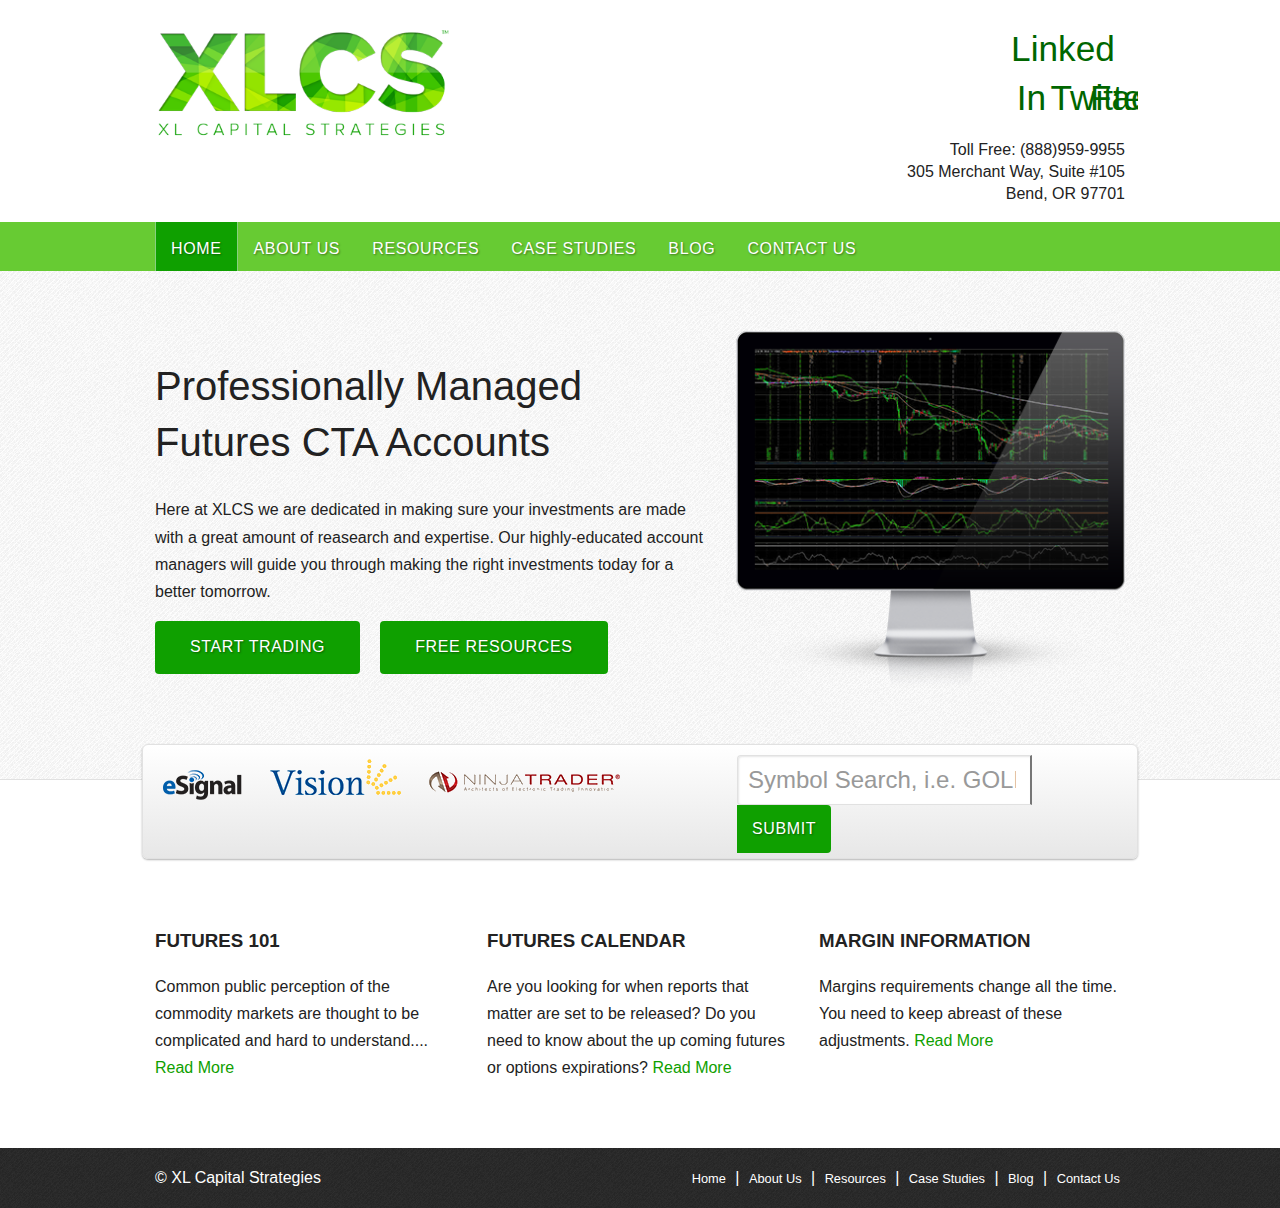
<file: index.html>
<!DOCTYPE hmtl>
<html lang="en">
	<head>
		<meta charset="utf-8" />
		<meta http-equiv="X-UA-Compatible" content="IE=edge,chrome=1"> 
		<meta name="viewport" content="width=device-width, initial-scale=1.0"> 
		
		<title>XL Capital Strategies Framework</title>
		
		<!-- jQuery -->
		<script src="http://ajax.googleapis.com/ajax/libs/jquery/1.10.2/jquery.min.js"></script>
		
		<!-- Standard CSS -->
		<link rel="stylesheet" type="text/css" href="css/style.css">
		<link rel="stylesheet" type="text/css" href="css/normalize.css">
		
		<!-- Grid CSS -->
		<link rel="stylesheet" type="text/css" href="css/996-Grid/base.css">
		<link rel="stylesheet" type="text/css" href="css/996-Grid/grid.css">
		<link rel="stylesheet" type="text/css" href="css/996-Grid/style.css">
				
		<!-- Responsive Menu -->
		<link rel="stylesheet" type="text/css" href="js/SlidePushMenus/css/component.css">

	</head>
	
	<body class="home cbp-spmenu-push">	
			<header>
						
			<div class="clear"></div>
			
			<div class="container">
					<div class="grid_8">
						<div class="logo"><a href="index.html"><img src="images/logo400_web.png" alt="XL Capital Strategies"></a></div>
					</div>
					<div class="grid_4">
						<div class="contact_header">
							<ul class="social_buttons">
								<li><a title="XL Capital Strategies Linked In" href="#">Linked In</a></li>
								<li><a title="XL Capital Strategies Twitter" href="#">Twitter</a></li>
								<li><a title="XL Capital Strategies Facebook" href="#">Facebook</a></li>
							</ul>
							<ul>
								<li>Toll Free: (888)959-9955</li>
								<li>305 Merchant Way, Suite #105<br>Bend, OR 97701</li>
							</ul>
						</div>
					</div>
			</div>
			<nav id="main_nav">
				<div class="container">
					<div class="grid_12">
						<ul>
							<li class="current"><a href="index.html">Home</a></li>
							<li><a href="about-us.html">About Us</a></li>
							<li><a href="resources.html">Resources</a></li>
							<li><a href="case-studies.html">Case Studies</a></li>
							<li><a href="blog.html">Blog</a></li>
							<li><a href="contact-us.html">Contact Us</a></li>
						</ul>
						
						<!-- Responsive Menu -->
						<div class="responsive_menu">
							<span class="menu_label">Menu</span> <button id="showRightPush">Open</button>
						</div>
						
						<nav class="cbp-spmenu cbp-spmenu-vertical cbp-spmenu-right" id="cbp-spmenu-s2">
							<h3>Menu</h3>
							<a class="selected" href="index.html">Home</a>
							<a href="about-us.html">About Us</a>
							<a href="resources.html">Resources</a>
							<a href="case-studies.html">Case Studies</a>
							<a href="blog.html">Blog</a>
							<a href="contact-us.html">Contact Us</a>
						</nav>
						
					</div>
				</div>
			</nav>
			
			<div id="ticker"></div>
			
			</header>
			
			<div class="clear"></div>

			<section id="intro">
				<div class="container">
						<div class="grid_7">
							<h1 class="thin">Professionally Managed Futures CTA Accounts</h1>
							<p>Here at XLCS we are dedicated in making sure your investments are made with a great amount of reasearch and expertise. Our highly-educated account managers will guide you through making the right investments today for a better tomorrow.</p>
							<div class="button_group">
								<a class="button mid_green" href="contact-us.html">Start Trading</a>
								<a class="button mid_green" href="resources.html">Free Resources</a>
							</div>
						</div>
						<div class="grid_5">
							<img src="images/screen.png" alt="Commodity Trading Graph" >
						</div>
				</div>
			</section>
			
			
			<div class="clear"></div>
			
			<div id="symbol_search">
				<div class="container">
					<div class="grid_7">
						<ul class="platforms">
							<li><div class="esignal"></div></li>
							<li><div class="vision"></div></li>
							<li><div class="ninja"></div></li>
						</ul>
					</div>
					<div class="grid_5">
						<form>
							<input type="search" id="symbol_search_field" name="symbol" value="Symbol Search, i.e. GOLD" onblur="if (this.value == '') {this.value = 'Symbol Search, i.e. GOLD';}" onfocus="if (this.value == 'Symbol Search, i.e. GOLD') {this.value = '';}" />
 
							<input type="submit" class="button search_btn mid_green"
						</form>
					</div>
				</div>
			</div>
			
			<div class="clear"></div>
			
			<section id="tagline">
				<div class="container">
						<div class="grid_4">
							<h3>Futures 101</h3>
							<p>Common public perception of the commodity markets are thought to be complicated and hard to understand.... <a href="#">Read More</a></p>
						</div>
						
						<div class="grid_4">
							<h3>Futures Calendar</h3>
							<p>Are you looking for when reports that matter are set to be released? Do you need to know about the up coming futures or options
expirations? <a href="#">Read More</a></p>
						</div>
						
						<div class="grid_4">
							<h3>Margin Information</h3>
							<p>Margins requirements change all the time. You need to keep abreast of these adjustments. <a href="#">Read More</a></p>
						</div>
				</div>
			</section>			

			<div class="clear"></div>
					
		<footer>
			<div class="container">
				<div class="grid_6">
					<p>&copy; XL Capital Strategies</p>
				</div>
				<div class="grid_6">
					<nav id="footer_nav">
						<p><a href="index.html">Home</a> | <a href="about-us.html">About Us</a> | <a href="resources.html">Resources</a> | <a href="case-studies.html">Case Studies</a> | <a href="blog.html">Blog</a> | <a href="contact-us.html">Contact Us</a></p>
					</nav>
				</div>
			</div>
		</footer>
		
	</body>
	
	<script src="js/SlidePushMenus/js/classie.js" type="text/javascript"></script>
	
	<script>
		(function($){
		$(document).ready(function() {
		$('#c_ticker').newsticker();
		});
		})(jQuery);
		
		var showRightPush = document.getElementById( 'showRightPush' ),
			menuRight = document.getElementById( 'cbp-spmenu-s2' ),
			body = document.body;
				
			showRightPush.onclick = function() {
				classie.toggle( this, 'active' );
				classie.toggle( body, 'cbp-spmenu-push-toleft' );
				classie.toggle( menuRight, 'cbp-spmenu-open' );
				disableOther( 'showRightPush' );
			};

			function disableOther( button ) {
				if( button !== 'showRightPush' ) {
					classie.toggle( showRightPush, 'disabled' );
				}
			}

	</script>
	
</html>
</file>
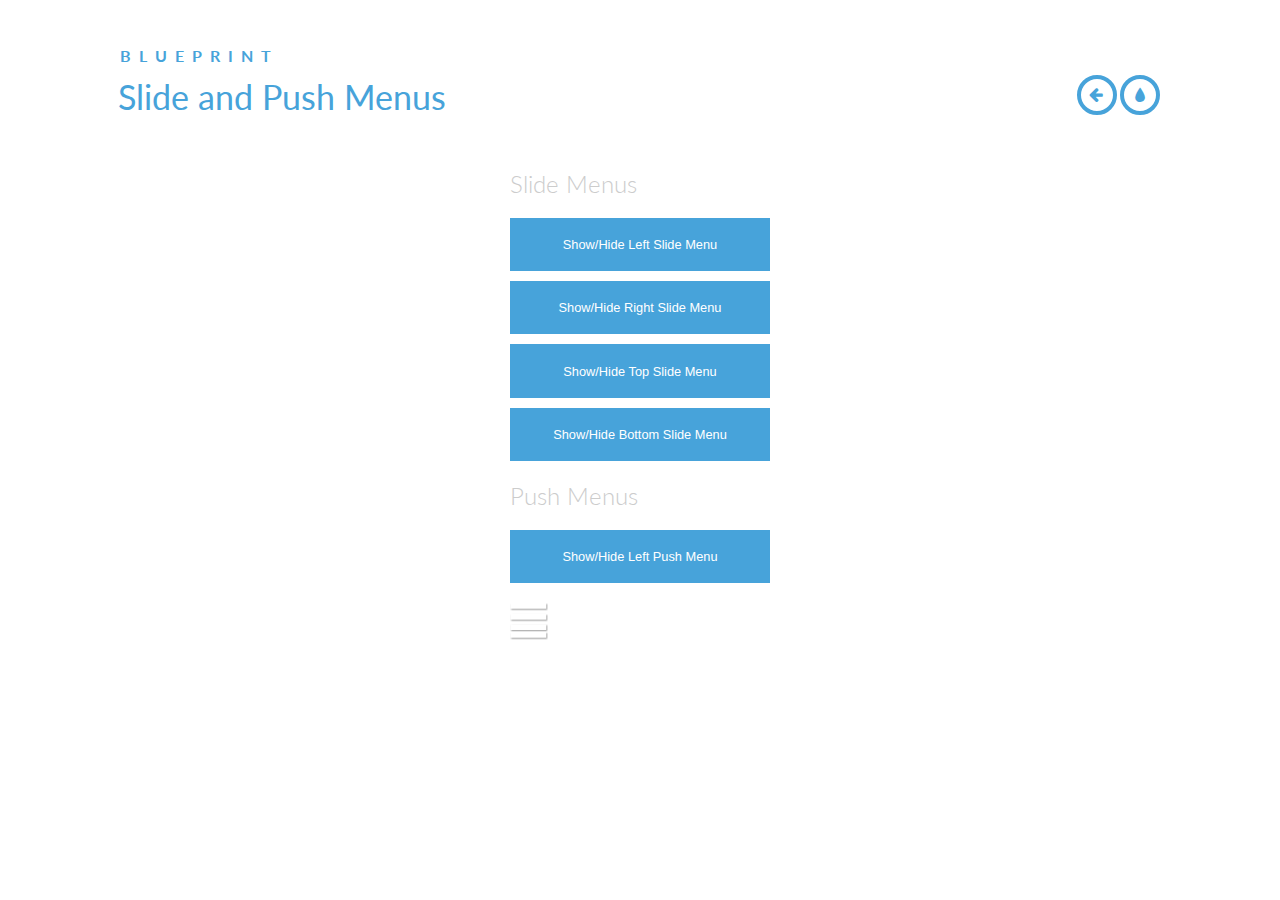
<file: js/SlidePushMenus/index.html>
<!DOCTYPE html>
<html lang="en" class="no-js">
	<head>
		<meta charset="UTF-8" />
		<meta http-equiv="X-UA-Compatible" content="IE=edge,chrome=1"> 
		<meta name="viewport" content="width=device-width, initial-scale=1.0"> 
		<title>Blueprint: Slide and Push Menus</title>
		<meta name="description" content="Blueprint: Slide and Push Menus" />
		<meta name="keywords" content="sliding menu, pushing menu, navigation, responsive, menu, css, jquery" />
		<meta name="author" content="Codrops" />
		<link rel="shortcut icon" href="../favicon.ico">
		<link rel="stylesheet" type="text/css" href="css/default.css" />
		<link rel="stylesheet" type="text/css" href="css/component.css" />
		
	</head>
	<body class="cbp-spmenu-push">
		<nav class="cbp-spmenu cbp-spmenu-vertical cbp-spmenu-left" id="cbp-spmenu-s1">
			<h3>Menu</h3>
			<a href="#">Celery seakale</a>
			<a href="#">Dulse daikon</a>
			<a href="#">Zucchini garlic</a>
			<a href="#">Catsear azuki bean</a>
			<a href="#">Dandelion bunya</a>
			<a href="#">Rutabaga</a>
		</nav>
		<nav class="cbp-spmenu cbp-spmenu-vertical cbp-spmenu-right" id="cbp-spmenu-s2">
			<h3>Menu</h3>
			<a href="#">Celery seakale</a>
			<a href="#">Dulse daikon</a>
			<a href="#">Zucchini garlic</a>
			<a href="#">Catsear azuki bean</a>
			<a href="#">Dandelion bunya</a>
			<a href="#">Rutabaga</a>
		</nav>
		<nav class="cbp-spmenu cbp-spmenu-horizontal cbp-spmenu-top" id="cbp-spmenu-s3">
			<h3>Menu</h3>
			<a href="#">Celery seakale</a>
			<a href="#">Dulse daikon</a>
			<a href="#">Zucchini garlic</a>
			<a href="#">Catsear azuki bean</a>
			<a href="#">Dandelion bunya</a>
			<a href="#">Rutabaga</a>
			<a href="#">Celery seakale</a>
			<a href="#">Dulse daikon</a>
			<a href="#">Zucchini garlic</a>
			<a href="#">Catsear azuki bean</a>
			<a href="#">Dandelion bunya</a>
			<a href="#">Rutabaga</a>
		</nav>
		<nav class="cbp-spmenu cbp-spmenu-horizontal cbp-spmenu-bottom" id="cbp-spmenu-s4">
			<h3>Menu</h3>
			<a href="#">Celery seakale</a>
			<a href="#">Dulse daikon</a>
			<a href="#">Zucchini garlic</a>
			<a href="#">Catsear azuki bean</a>
			<a href="#">Dandelion bunya</a>
			<a href="#">Rutabaga</a>
			<a href="#">Celery seakale</a>
			<a href="#">Dulse daikon</a>
			<a href="#">Zucchini garlic</a>
			<a href="#">Catsear azuki bean</a>
			<a href="#">Dandelion bunya</a>
			<a href="#">Rutabaga</a>
		</nav>
		<div class="container">
			<header class="clearfix">
				<span>Blueprint</span>
				<h1>Slide and Push Menus</h1>
				<nav>
					<a href="http://tympanus.net/Blueprints/QuotesRotator/" class="icon-arrow-left" data-info="previous Blueprint">Previous Blueprint</a>
					<a href="http://tympanus.net/codrops/?p=14725" class="icon-drop" data-info="back to the Codrops article">back to the Codrops article</a>
				</nav>
			</header>
			<div class="main">
				<section>
					<h2>Slide Menus</h2>
					<!-- Class "cbp-spmenu-open" gets applied to menu -->
					<button id="showLeft">Show/Hide Left Slide Menu</button>
					<button id="showRight">Show/Hide Right Slide Menu</button>
					<button id="showTop">Show/Hide Top Slide Menu</button>
					<button id="showBottom">Show/Hide Bottom Slide Menu</button>
				</section>
				<section class="buttonset">
					<h2>Push Menus</h2>
					<!-- Class "cbp-spmenu-open" gets applied to menu and "cbp-spmenu-push-toleft" or "cbp-spmenu-push-toright" to the body -->
					<button id="showLeftPush">Show/Hide Left Push Menu</button>
					<button id="showRightPush">Show/Hide Right Push Menu</button>
				</section>
			</div>
		</div>
		<!-- Classie - class helper functions by @desandro https://github.com/desandro/classie -->
		<script src="js/classie.js"></script>
		<script>
			var menuLeft = document.getElementById( 'cbp-spmenu-s1' ),
				menuRight = document.getElementById( 'cbp-spmenu-s2' ),
				menuTop = document.getElementById( 'cbp-spmenu-s3' ),
				menuBottom = document.getElementById( 'cbp-spmenu-s4' ),
				showLeft = document.getElementById( 'showLeft' ),
				showRight = document.getElementById( 'showRight' ),
				showTop = document.getElementById( 'showTop' ),
				showBottom = document.getElementById( 'showBottom' ),
				showLeftPush = document.getElementById( 'showLeftPush' ),
				showRightPush = document.getElementById( 'showRightPush' ),
				body = document.body;

			showLeft.onclick = function() {
				classie.toggle( this, 'active' );
				classie.toggle( menuLeft, 'cbp-spmenu-open' );
				disableOther( 'showLeft' );
			};
			showRight.onclick = function() {
				classie.toggle( this, 'active' );
				classie.toggle( menuRight, 'cbp-spmenu-open' );
				disableOther( 'showRight' );
			};
			showTop.onclick = function() {
				classie.toggle( this, 'active' );
				classie.toggle( menuTop, 'cbp-spmenu-open' );
				disableOther( 'showTop' );
			};
			showBottom.onclick = function() {
				classie.toggle( this, 'active' );
				classie.toggle( menuBottom, 'cbp-spmenu-open' );
				disableOther( 'showBottom' );
			};
			showLeftPush.onclick = function() {
				classie.toggle( this, 'active' );
				classie.toggle( body, 'cbp-spmenu-push-toright' );
				classie.toggle( menuLeft, 'cbp-spmenu-open' );
				disableOther( 'showLeftPush' );
			};
			showRightPush.onclick = function() {
				classie.toggle( this, 'active' );
				classie.toggle( body, 'cbp-spmenu-push-toleft' );
				classie.toggle( menuRight, 'cbp-spmenu-open' );
				disableOther( 'showRightPush' );
			};

			function disableOther( button ) {
				if( button !== 'showLeft' ) {
					classie.toggle( showLeft, 'disabled' );
				}
				if( button !== 'showRight' ) {
					classie.toggle( showRight, 'disabled' );
				}
				if( button !== 'showTop' ) {
					classie.toggle( showTop, 'disabled' );
				}
				if( button !== 'showBottom' ) {
					classie.toggle( showBottom, 'disabled' );
				}
				if( button !== 'showLeftPush' ) {
					classie.toggle( showLeftPush, 'disabled' );
				}
				if( button !== 'showRightPush' ) {
					classie.toggle( showRightPush, 'disabled' );
				}
			}
		</script>
	</body>
</html>
</file>
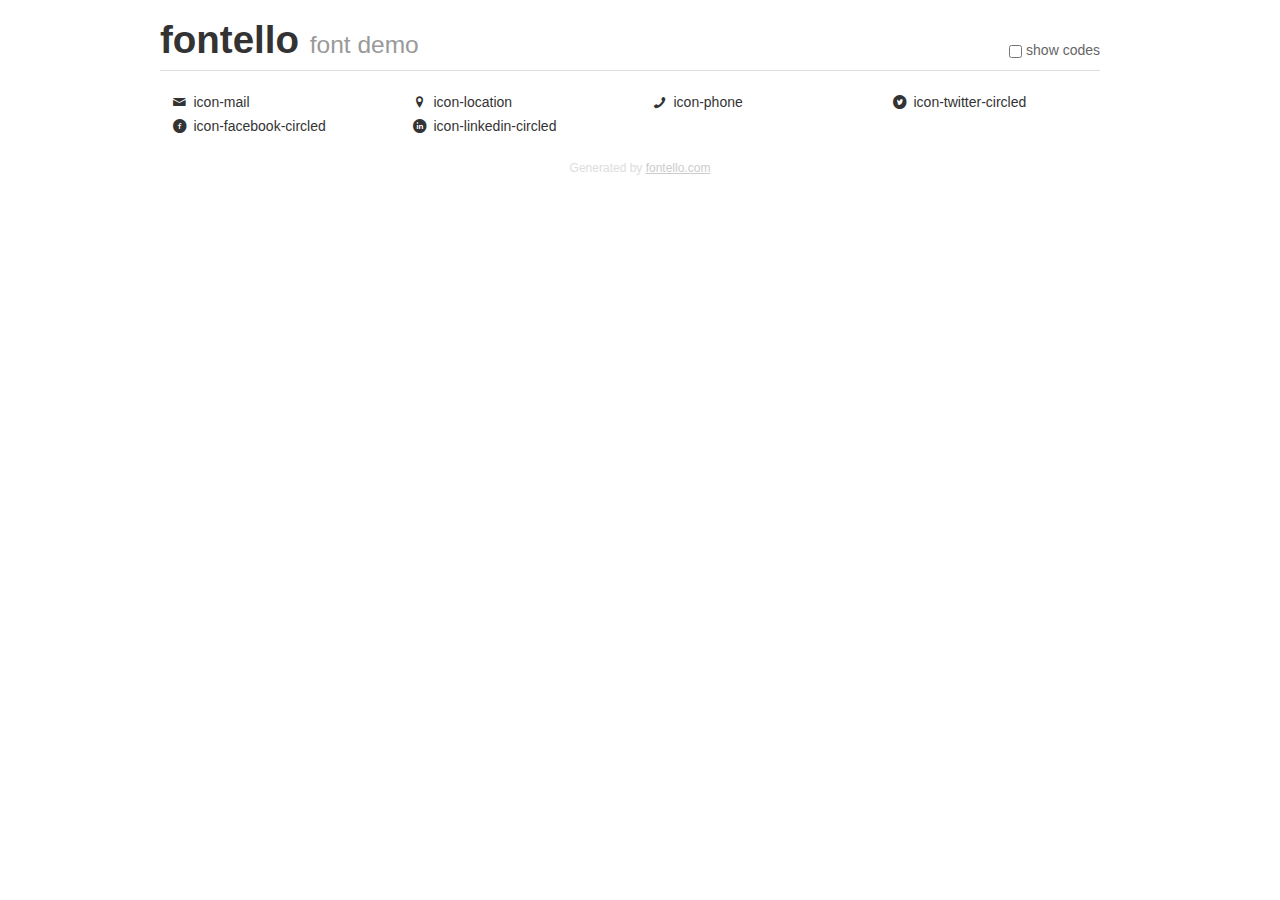
<file: fonts/fontello/demo.html>
<!DOCTYPE html>
<html>
  <head><!--[if lt IE 9]>
    <script src="http://html5shim.googlecode.com/svn/trunk/html5.js"></script><![endif]-->
    <meta charset="UTF-8"><style type="text/css">/*
 * Bootstrap v2.2.1
 *
 * Copyright 2012 Twitter, Inc
 * Licensed under the Apache License v2.0
 * http://www.apache.org/licenses/LICENSE-2.0
 *
 * Designed and built with all the love in the world @twitter by @mdo and @fat.
 */
.clearfix {
  *zoom: 1;
}
.clearfix:before,
.clearfix:after {
  display: table;
  content: "";
  line-height: 0;
}
.clearfix:after {
  clear: both;
}
html {
  font-size: 100%;
  -webkit-text-size-adjust: 100%;
  -ms-text-size-adjust: 100%;
}
a:focus {
  outline: thin dotted #333;
  outline: 5px auto -webkit-focus-ring-color;
  outline-offset: -2px;
}
a:hover,
a:active {
  outline: 0;
}
button,
input,
select,
textarea {
  margin: 0;
  font-size: 100%;
  vertical-align: middle;
}
button,
input {
  *overflow: visible;
  line-height: normal;
}
button::-moz-focus-inner,
input::-moz-focus-inner {
  padding: 0;
  border: 0;
}
body {
  margin: 0;
  font-family: "Helvetica Neue", Helvetica, Arial, sans-serif;
  font-size: 14px;
  line-height: 20px;
  color: #333;
  background-color: #fff;
}
a {
  color: #08c;
  text-decoration: none;
}
a:hover {
  color: #005580;
  text-decoration: underline;
}
.row {
  margin-left: -20px;
  *zoom: 1;
}
.row:before,
.row:after {
  display: table;
  content: "";
  line-height: 0;
}
.row:after {
  clear: both;
}
[class*="span"] {
  float: left;
  min-height: 1px;
  margin-left: 20px;
}
.container,
.navbar-static-top .container,
.navbar-fixed-top .container,
.navbar-fixed-bottom .container {
  width: 940px;
}
.span12 {
  width: 940px;
}
.span11 {
  width: 860px;
}
.span10 {
  width: 780px;
}
.span9 {
  width: 700px;
}
.span8 {
  width: 620px;
}
.span7 {
  width: 540px;
}
.span6 {
  width: 460px;
}
.span5 {
  width: 380px;
}
.span4 {
  width: 300px;
}
.span3 {
  width: 220px;
}
.span2 {
  width: 140px;
}
.span1 {
  width: 60px;
}
[class*="span"].pull-right,
.row-fluid [class*="span"].pull-right {
  float: right;
}
.container {
  margin-right: auto;
  margin-left: auto;
  *zoom: 1;
}
.container:before,
.container:after {
  display: table;
  content: "";
  line-height: 0;
}
.container:after {
  clear: both;
}
p {
  margin: 0 0 10px;
}
.lead {
  margin-bottom: 20px;
  font-size: 21px;
  font-weight: 200;
  line-height: 30px;
}
small {
  font-size: 85%;
}
h1 {
  margin: 10px 0;
  font-family: inherit;
  font-weight: bold;
  line-height: 20px;
  color: inherit;
  text-rendering: optimizelegibility;
}
h1 small {
  font-weight: normal;
  line-height: 1;
  color: #999;
}
h1 {
  line-height: 40px;
}
h1 {
  font-size: 38.5px;
}
h1 small {
  font-size: 24.5px;
}
body {
  margin-top: 90px;
}
.header {
  position: fixed;
  top: 0;
  left: 50%;
  margin-left: -480px;
  background-color: #fff;
  border-bottom: 1px solid #ddd;
  padding-top: 10px;
  z-index: 10;
}
.footer {
  color: #ddd;
  font-size: 12px;
  text-align: center;
  margin-top: 20px;
}
.footer a {
  color: #ccc;
  text-decoration: underline;
}
.the-icons {
  font-size: 14px;
  line-height: 24px;
}
.switch {
  position: absolute;
  right: 0;
  bottom: 10px;
  color: #666;
}
.switch input {
  margin-right: 0.3em;
}
.codesOn .i-name {
  display: none;
}
.codesOn .i-code {
  display: inline;
}
.i-code {
  display: none;
}
</style>
    <link rel="stylesheet" href="css/fontello.css">
    <link rel="stylesheet" href="css/animation.css"><!--[if IE 7]>
    <link rel="stylesheet" href="css/fontello-ie7.css"><![endif]-->
    <script>
      function toggleCodes(on) {
        var obj = document.getElementById('icons');
        
        if (on) {
          obj.className += ' codesOn';
        } else {
          obj.className = obj.className.replace(' codesOn', '');
        }
      }
      
    </script>
  </head>
  <body>
    <div class="container header">
      <h1>
        fontello
         <small>font demo</small>
      </h1>
      <label class="switch">
        <input type="checkbox" onclick="toggleCodes(this.checked)">show codes
      </label>
    </div>
    <div id="icons" class="container">
      <div class="row">
        <div title="Code: 0xe804" class="the-icons span3"><i class="icon-mail"></i> <span class="i-name">icon-mail</span><span class="i-code">0xe804</span></div>
        <div title="Code: 0xe803" class="the-icons span3"><i class="icon-location"></i> <span class="i-name">icon-location</span><span class="i-code">0xe803</span></div>
        <div title="Code: 0xe805" class="the-icons span3"><i class="icon-phone"></i> <span class="i-name">icon-phone</span><span class="i-code">0xe805</span></div>
        <div title="Code: 0xe801" class="the-icons span3"><i class="icon-twitter-circled"></i> <span class="i-name">icon-twitter-circled</span><span class="i-code">0xe801</span></div>
      </div>
      <div class="row">
        <div title="Code: 0xe800" class="the-icons span3"><i class="icon-facebook-circled"></i> <span class="i-name">icon-facebook-circled</span><span class="i-code">0xe800</span></div>
        <div title="Code: 0xe802" class="the-icons span3"><i class="icon-linkedin-circled"></i> <span class="i-name">icon-linkedin-circled</span><span class="i-code">0xe802</span></div>
      </div>
    </div>
    <div class="container footer">Generated by <a href="http://fontello.com">fontello.com</a></div>
  </body>
</html>
</file>
<file: css/style.css>
/* mid green: #0fa000 */
/* dark green: #006600 */
/* light green: #67cb33 */

/* General
------------------------------------------*/

* {
	-moz-box-sizing: border-box;
	-webkit-box-sizing: border-box;
	box-sizing: border-box;
}

body {
	font-family: 'proxima_nova_rg',helvetica,arial,sans-serif;
}


.container {
	overflow: hidden;
}

img {
}

.clear_50 {
	display: block;
	clear: both;
	width: 100%;
	height: 50px;
}


/* Typography
------------------------------------------*/


.thin {
	font-family: 'proxima_nova_lt',helvetica,arial,sans-serif;
	text-transform: none;
	font-weight: 300;
}

h1, h2, h3, h4, h5, h6 {
	font-family: 'proxima_nova_extrabold',helvetica,arial,sans-serif;
	text-transform: uppercase;
}

a {
	color: #0fa000;
	text-decoration: none;
	-webkit-transition: all 0.2s linear;
	-moz-transition: all 0.2s linear;
	-o-transition: all 0.2s linear;
	transition: all 0.2s linear;
}

p a:hover {
	text-decoration: underline;
}

p {
	font-size: 1em;
	line-height: 1.7em;
}

.center {
	text-align: center;
}

.headline {
	margin-bottom: 50px;
}


/* UX/UI Elements
------------------------------------------*/

.button {
	font-family: 'proxima_nova_bold',helvetica,arial,sans-serif;
	text-transform: uppercase;
	color:#fff;
	-webkit-text-shadow:1px 1px 2px rgba(0,0,0,0.4);
	-moz-text-shadow:1px 1px 2px rgba(0,0,0,0.4);
	text-shadow:1px 1px 2px rgba(0,0,0,0.4);
	text-decoration: none;
	-webkit-border-radius: 4px;
	-moz-border-radius: 4px;
	border-radius: 4px;
	padding: 15px 35px;
	font-size: 1em;
	letter-spacing: 0.04em;
	text-align: center;
	display: inline-block;
}

.button.dark_green {background:#006600;}
.button.mid_green {background:#0fa000;}
.button.light_green {background:#67cb33;}

.button.dark_green:hover {background:#006600;}
.button.mid_green:hover {background:#67cb33;}
.button.light_green:hover {background:#0fa000;}

.button_group {
	display: inline-block;
}

.button.fullwidth {
	width: 100%;
	display: block;
	padding-left: 0;
	padding-right: 0;
}


/* form elements */

input[type="submit"] {
-webkit-transition: all 0.2s linear;
	-moz-transition: all 0.2s linear;
	-o-transition: all 0.2s linear;
	transition: all 0.2s linear;
}

/* Symbol Search Bar */

.home #symbol_search {
	margin: -36px auto 50px;
}

#symbol_search {
	margin: 50px auto;
	border: 1px solid #e1e1e1;
	max-width: 996px;
	width: 100%;
	padding: 5px 0;
	border-radius: 6px;
	background: #ffffff;
	background: url([data-uri]);
	background: -moz-linear-gradient(top,  #ffffff 0%, #e7e7e7 100%);
	background: -webkit-gradient(linear, left top, left bottom, color-stop(0%,#ffffff), color-stop(100%,#e7e7e7));
	background: -webkit-linear-gradient(top,  #ffffff 0%,#e7e7e7 100%);
	background: -o-linear-gradient(top,  #ffffff 0%,#e7e7e7 100%);
	background: -ms-linear-gradient(top,  #ffffff 0%,#e7e7e7 100%);
	background: linear-gradient(to bottom,  #ffffff 0%,#e7e7e7 100%);
	filter: progid:DXImageTransform.Microsoft.gradient( startColorstr='#ffffff', endColorstr='#e7e7e7',GradientType=0 );
	box-shadow: 0px 1px 2px rgba(0,0,0,0.3);
	-moz-box-shadow: 0px 1px 2px rgba(0,0,0,0.3);
	-webkit-box-shadow: 0px 1px 2px rgba(0,0,0,0.3);
}

#symbol_search .container {
}

#symbol_search .platforms {
	padding: 0 7px;
	margin: 0;
}

#symbol_search .platforms li {
    list-style: none;
    display: inline-block;
    margin-right: 22px;
}

#symbol_search .platforms li:last-child {
	margin-right:0;
}

#symbol_search form {
	overflow: hidden;
	float: right;
	margin: 5px 0 0;
	width: 100%;
}

#symbol_search input[type="search"] {
	font-family: 'proxima_nova_lt',helvetica,arial,sans-serif;
	outline: none;
	border-top: 1px solid #e1e1e1;
	border-left: 1px solid #e1e1e1;
	border-bottom: 1px solid #e1e1e1;
	font-size: 1.5em;
	font-weight: 300;
	padding: 10px;
	color: #999;
	float: left;
	-webkit-border-radius: 4px 0 0 4px;
	-moz-border-radius: 4px 0 0 4px;
	border-radius: 4px 0 0 4px;
	width: 69.96%;
	box-shadow: 1px 1px 2px rgba(0,0,0,0.1) inset;
}

#symbol_search input[type="submit"].button {
	border: none;
	-webkit-border-radius: 0 4px 4px 0;
	-moz-border-radius: 0 4px 4px 0;
	border-radius: 0 4px 4px 0;
	float: left;
	padding:15px;
}

.esignal, .vision, .ninja {background: url("../images/platforms.png") no-repeat transparent; position: relative;}

.esignal {background-position: 0 0; width: 80px; height: 36px;}
.vision {background-position: -106px 0; width: 133px; height: 36px; top:-5px;}
.ninja {background-position: -269px 0; width: 192px; height: 50px; top:10px;}


/* Global Header
------------------------------------------*/

.color_strip {
	background: url("../images/color_strip.jpg") repeat-x center top;
	height: 5px;
	width: 100%;	
}

.logo {
	 max-width: 300px;
	 height: 115px;
	 margin-top: 24px;
}

.showRightPush {
	display: none;
}


nav#main_nav {
	width: 100%;
	background: #67cb33;
	display: inline-block;
}

nav#main_nav ul {
	padding: 0;
	margin: 0;
}

nav#main_nav ul li.current {
	background: #0fa000;
	border-right: 1px solid rgba(255,255,255,0.5);
	border-left: 1px solid rgba(255,255,255,0.5);
}

nav#main_nav ul li {
	border-right: 1px solid #67cb33;
	border-left: 1px solid #67cb33;
	display: inline-block;
	line-height: 1em;
	float: left;
}

nav#main_nav ul li a {
	font-family: 'proxima_nova_bold',helvetica,arial,sans-serif;
	-webkit-text-shadow:1px 1px 2px rgba(0,0,0,0.4);
	-moz-text-shadow:1px 1px 2px rgba(0,0,0,0.4);
	text-shadow:1px 1px 2px rgba(0,0,0,0.4);
	text-transform: uppercase;
	color:#fff;
	text-decoration: none;
	padding: 19px 15px 14px;
	display: inline-block;
	letter-spacing: 0.04em;
}

nav#main_nav ul li a:hover {
	background: #0fa000;
}

.responsive_menu {display: none;}

.responsive_menu .menu_label {
	font-family: 'proxima_nova_bold',helvetica,arial,sans-serif;
	-webkit-text-shadow:1px 1px 2px rgba(0,0,0,0.4);
	-moz-text-shadow:1px 1px 2px rgba(0,0,0,0.4);
	text-shadow:1px 1px 2px rgba(0,0,0,0.4);
	text-transform: uppercase;
	color:#fff;
	float: left;
	font-size: 1.4em;
line-height: 1.3em;
	margin-right: 15px;
}


/* right */

.contact_header {
	margin-top: 24px;
}

.contact_header ul {
	list-style: none;	
	text-align: right;
}

.social_buttons {
	margin-bottom: 0;
}

.social_buttons li {
	width: 35px;
	display: inline-block;
	list-style: none;
}

.social_buttons li a {
	font-size: 2.2em;
	text-decoration: none;
	color:#006600;
}

.social_buttons li a:hover {
	color:#0fa000;
}

/* Intro & Page Title
------------------------------------------*/

#intro {
	background: url("../images/debut_light.png") repeat center top;
	padding: 60px 0 90px;
	border-bottom: 1px solid #e1e1e1;
}

#intro .button {
	float: left;
}

#intro .button_group a:first-child {
	margin-right: 20px;
}

#intro h1 {
	font-size: 2.5em;
}

#page_title {
	background: url("../images/debut_light.png") repeat center top;
	padding: 10px 0;
	border-bottom: 1px solid #e1e1e1;
}

#cta_container {
	padding-top: 20px;
	text-align: right;
}

#cta_container h5 {
	margin: 17px 0 0 20px;
	float: left;
}

#cta_container a {
	float: right;
}



/* Page Structure
------------------------------------------*/

section {
	overflow: hidden;
}

.pagination {
	padding: 0;
}

.pagination li {
	display: inline-block;
}

#breadcrumbs ul {
	margin: 0;
	padding: 0;
}

#breadcrumbs ul li {
	display:inline-block;
	list-style: none;
}

/* About Page
------------------------------------------*/

#main {
	padding: 50px 0 0;
}

.note {
	background: url("../images/note.png") no-repeat center top transparent;
	width: 221px;
	height: 57px;
	margin-bottom: 20px;
}

.about_photo img {
	overflow: hidden;
	border: 1px solid #e1e1e1 !important;
	background: #ffffff;
	padding: 5px;
}

/* Resources Page
------------------------------------------*/

.resource {
	display: inline-block;
}

#bottom_row {
	margin-top: 50px;
}

#top_row img, #bottom_row img {
	overflow: hidden;
	float: left;
	width: 120px;
	margin: 22px 12px 10px 0;
}

#top_row h4, #bottom_row h4 {
	margin-bottom: 10px;
}

#top_row p, #bottom_row p {
	margin: 0;
}

#top_row .button, #bottom_row .button {
	margin-top: 15px;
}


#top_row {
	margin-top: 50px;
}

/* Case Study Page
------------------------------------------*/

.case_cover {
	background: url("../images/download_bg.png") no-repeat center center #000000;
	margin-bottom: 20px;
	background-position: center 24px;
}

.case_cover img{
	-webkit-transition: all 0.2s linear;
	-moz-transition: all 0.2s linear;
	-o-transition: all 0.2s linear;
	transition: all 0.2s linear;
	zoom: 1;
	filter: alpha(opacity=100);
	opacity: 1.0;
}

.case_cover img:hover {
	cursor: pointer;
	zoom: 1;
	filter: alpha(opacity=15);
	opacity: 0.15;
}

/* Blog Page
------------------------------------------*/


.blog {
	
}

.entry_title {
	
}

.entry_title a {
	color:#000;
}

.entry_title a:hover {
	color:#0fa000;
}

.blog .featured_image {
	-webkit-border-radius: 6px;
	-moz-border-radius: 6px;
	border-radius: 6px;
	overflow: hidden;
}

.blog .meta_data {
	font-style: italic;
	font-size: 0.8em;
	border-top: 1px solid #e1e1e1;
	border-bottom: 1px solid #e1e1e1;
	list-style: none;
	padding: 0;
}

.blog .meta_data li {
	display: inline-block;
	margin: 0;
	padding: 2px 10px;
}

.blog .meta_data li a:hover {
	text-decoration: underline;
}

.blog .excerpt {}

/* Sidebar
------------------------------------------*/

#sidebar {
}

.widget {margin-bottom: 50px;}

.widget_title { text-align: center; border-bottom: 1px solid #e1e1e1;line-height: 2em; margin-top: 0;}

.categories {padding: 0;}
.categories li {list-style: none; padding: 10px 0; border-bottom: 1px dashed #e1e1e1;}
.categories li a:hover {text-decoration: underline;}

.categories li .post_number {
	font-weight: bold;
	color:#fff;
	background: #0fa000;
	-webkit-border-radius: 600px;
	-moz-border-radius: 600px;
	border-radius: 600px;
	float: right;
	width: 20px;
	height:20px;
	text-align: center;
	padding-top: 4px;
	font-size: 0.6em;
}

/* Contact Form
------------------------------------------*/

#gmap iframe {
	width: 100%;
}

.form_container {
}

#contact_form {
	border: none;
	background: #ffffff;
}

#contact_form input[type="text"] {
	font-family: 'proxima_nova_lt',helvetica,arial,sans-serif;
	outline: none;
	border: 1px solid #e1e1e1;
	font-size: 1em;
	font-weight: 300;
	padding: 10px;
	color: #999;
	-webkit-border-radius: 4px;
	-moz-border-radius: 4px;
	border-radius: 4px;
	width: 100%;
	box-shadow: 1px 1px 2px rgba(0,0,0,0.1) inset;
	-webkit-transition: all 0.2s linear;
	-moz-transition: all 0.2s linear;
	-o-transition: all 0.2s linear;
	transition: all 0.2s linear;
}

#contact_form input[type="text"]:focus, #contact_form textarea:focus {
	border: 1px solid #67cb33;
}

#contact_form textarea {
	font-family: 'proxima_nova_lt',helvetica,arial,sans-serif;
	outline: none;
	border: 1px solid #e1e1e1;
	font-size: 1em;
	font-weight: 300;
	padding: 10px;
	color: #999;
	-webkit-border-radius: 4px;
	-moz-border-radius: 4px;
	border-radius: 4px;
	width: 100%;
	height: 200px;
	box-shadow: 1px 1px 2px rgba(0,0,0,0.1) inset;
	resize: none;
	-webkit-transition: all 0.2s linear;
	-moz-transition: all 0.2s linear;
	-o-transition: all 0.2s linear;
	transition: all 0.2s linear;
}

#contact_form input[type="submit"].button {
	border: none;
	outline: none;
}

.contact_info {
	padding: 0;
	text-align: left;
	list-style: none;
}

.contact_info li {
	margin-bottom: 20px;
}

.contact_info li a:hover {
	text-decoration: underline;
}

.contact_info i {
	text-align: center;
	width: 30px;
	float: left;
	height: 30px;
	-webkit-border-radius: 600px;
	-moz-border-radius: 600px;
	border-radius: 600px;
	background:#006600;
	display: inline-block;
	margin-bottom: 15px;
	color:#ffffff;;
	margin: 0 10px 10px 0;
	padding-top: 6px;
}

/* Footer
------------------------------------------*/

footer {
background:url("../images/debut_dark.png") repeat center 0 #000000;
color: #fff;
margin-top: 50px;
}

#footer_nav {text-align: right;}
#footer_nav a {color:#fff;padding: 0 5px; font-size: 0.8em;}


/* Responsive Code
------------------------------------------*/

@media only screen and (min-width: 768px) and (max-width: 995px) {

/* Home
------------------------------------------*/

	/* Above the fold */
	#intro .button_group a:first-child {margin-right: 18px;}
	
	/* Symbol Search */
	#symbol_search {border-radius: 0;}
	#symbol_search input[type="search"] {width: 61.5%;}
	#symbol_search .platforms li {margin-right: 2px;}

/* Pages
------------------------------------------*/

	/* header */
	#cta_container h5 { width: 200px; margin-top: 10px; text-align: left;}
	
	
/* Resources Pages
------------------------------------------*/
	#top_row img, #bottom_row img {
		width: 100%;
	}

}

@media only screen and (max-width: 767px) {

/* Home
------------------------------------------*/

	/* Above the fold/Intro */
	#intro .button_group a:first-child {margin-right: 0; margin-bottom: 20px}
	#intro .button_group a.button {width: 100%;}
	#intro .grid_5 {display: none;}
	
	/* Symbol Search */
	#symbol_search {border-radius: 0;}
	#symbol_search .platforms li {margin-right: 2px;}
	#symbol_search .platforms {display: none;}
	#symbol_search input[type="search"] {width:68.9%;}
	#symbol_search .grid_5 {padding: 0;}
	

/* Pages
------------------------------------------*/
	/* header */
	.responsive_menu {
		display: inline-block;
		margin: 15px 0;
		float: right;
	}
	
	.responsive_menu #showRightPush {
		float: left;
	}
	nav#main_nav ul { display: none; }
	
	#page_title h1 {text-align: center;}
	#cta_container {text-align: center;}
	#cta_container h5 {text-align: center; margin: 10px auto; float: none;}
	#cta_container a {float:none;}
	#cta_container {text-align: center; padding: 0 0 20px;}
	.logo {text-align: center; margin:24px auto 0;}
	.contact_header ul {padding: 0; text-align: center;}
	
	/* Symbol Search */
	#symbol_search input[type="search"] {width:55%;}
	
	/* footer */
	footer {text-align: center;}
	
/* Resources Pages
------------------------------------------*/
	#top_row img, #bottom_row img {
		width: 100%;
	}
	
	#top_row h4, #bottom_row h4 {
		font-size: 2em;
	}

/* Footer
------------------------------------------*/
	
#footer_nav {text-align: center;}
	
}

@media only screen and (max-width: 479px) {

.container .grid_1, .container .grid_2, .container .grid_3, .container .grid_4, .container .grid_5, .container .grid_6, .container .grid_7, .container .grid_8, .container .grid_9, .container .grid_10, .container .grid_11, .container .grid_12 {
width: 100% !important;
}

#top_row h4, #bottom_row h4 {
		font-size: 1.6em;
	}

}
</file>
<file: css/996-Grid/base.css>
/*
Responsive 996px grid system ~ Base CSS.

Uses the HTML5 Boilerplate by Paul Irish with a few tweaks
html5boilerplate.com

*/


/* ==========================================================================
   Base styles: opinionated defaults
   ========================================================================== */

html,
button,
input,
select,
textarea {
    color: #222;
}

body {
    font-size: 1em;
    line-height: 1.4;
}

/*
 * Remove text-shadow in selection highlight: h5bp.com/i
 * These selection declarations have to be separate.
 * Customize the background color to match your design.
 */

::-moz-selection {
    background: #b3d4fc;
    text-shadow: none;
}

::selection {
    background: #b3d4fc;
    text-shadow: none;
}

/*
 * A better looking default horizontal rule
 */

hr {
    display: block;
    height: 1px;
    border: 0;
    border-top: 1px solid #ccc;
    margin: 1em 0;
    padding: 0;
}

/*
 * Remove the gap between images and the bottom of their containers: h5bp.com/i/440
 */

img {
    vertical-align: middle;
}

/*
 * Remove default fieldset styles.
 */

fieldset {
    border: 0;
    margin: 0;
    padding: 0;
}

/*
 * Allow only vertical resizing of textareas.
 */

textarea {
    resize: vertical;
}

/* ==========================================================================
   Chrome Frame prompt
   ========================================================================== */

.chromeframe {
    margin: 0.2em 0;
    background: #ccc;
    color: #000;
    padding: 0.2em 0;
}

/* ==========================================================================
   Helper classes
   ========================================================================== */

/*
 * Image replacement
 */

.ir {
    background-color: transparent;
    border: 0;
    overflow: hidden;
    /* IE 6/7 fallback */
    *text-indent: -9999px;
}

.ir:before {
    content: "";
    display: block;
    width: 0;
    height: 150%;
}

/*
 * Hide from both screenreaders and browsers: h5bp.com/u
 */

.hidden {
    display: none !important;
    visibility: hidden;
}

/*
 * Hide only visually, but have it available for screenreaders: h5bp.com/v
 */

.visuallyhidden {
    border: 0;
    clip: rect(0 0 0 0);
    height: 1px;
    margin: -1px;
    overflow: hidden;
    padding: 0;
    position: absolute;
    width: 1px;
}

/*
 * Extends the .visuallyhidden class to allow the element to be focusable
 * when navigated to via the keyboard: h5bp.com/p
 */

.visuallyhidden.focusable:active,
.visuallyhidden.focusable:focus {
    clip: auto;
    height: auto;
    margin: 0;
    overflow: visible;
    position: static;
    width: auto;
}

/*
 * Hide visually and from screenreaders, but maintain layout
 */

.invisible {
    visibility: hidden;
}

/*
 * Clearfix: contain floats
 *
 * For modern browsers
 * 1. The space content is one way to avoid an Opera bug when the
 *    `contenteditable` attribute is included anywhere else in the document.
 *    Otherwise it causes space to appear at the top and bottom of elements
 *    that receive the `clearfix` class.
 * 2. The use of `table` rather than `block` is only necessary if using
 *    `:before` to contain the top-margins of child elements.
 */

.clearfix:before,
.clearfix:after {
    content: " "; /* 1 */
    display: table; /* 2 */
}

.clearfix:after {
    clear: both;
}

/*
 * For IE 6/7 only
 * Include this rule to trigger hasLayout and contain floats.
 */

.clearfix {
    *zoom: 1;
}


/*
 * Clear after each row
 */

.clear {
	clear: both;
	display: block;
	overflow: hidden;
	visibility: hidden;
	width: 0;
	height: 0;
}

/* ==========================================================================
   EXAMPLE Media Queries for Responsive Design.
   Theses examples override the primary ('mobile first') styles.
   Modify as content requires.
   ========================================================================== */

@media only screen and (min-width: 35em) {
    /* Style adjustments for viewports that meet the condition */
}

@media print,
       (-o-min-device-pixel-ratio: 5/4),
       (-webkit-min-device-pixel-ratio: 1.25),
       (min-resolution: 120dpi) {
    /* Style adjustments for high resolution devices */
}

/* ==========================================================================
   Print styles.
   Inlined to avoid required HTTP connection: h5bp.com/r
   ========================================================================== */

@media print {
    * {
        background: transparent !important;
        color: #000 !important; /* Black prints faster: h5bp.com/s */
        box-shadow: none !important;
        text-shadow: none !important;
    }

    a,
    a:visited {
        text-decoration: underline;
    }

    a[href]:after {
        content: " (" attr(href) ")";
    }

    abbr[title]:after {
        content: " (" attr(title) ")";
    }

    /*
     * Don't show links for images, or javascript/internal links
     */

    .ir a:after,
    a[href^="javascript:"]:after,
    a[href^="#"]:after {
        content: "";
    }

    pre,
    blockquote {
        border: 1px solid #999;
        page-break-inside: avoid;
    }

    thead {
        display: table-header-group; /* h5bp.com/t */
    }

    tr,
    img {
        page-break-inside: avoid;
    }

    img {
        max-width: 100% !important;
    }

    @page {
        margin: 0.5cm;
    }

    p,
    h2,
    h3 {
        orphans: 3;
        widows: 3;
    }

    h2,
    h3 {
        page-break-after: avoid;
    }
}
</file>
<file: css/996-Grid/grid.css>
/*
Responsive 996px grid system ~ Grid CSS.
Copyright 2013, Josh Cope

12 Columns ~ Margin left: 13px ~ Margin right: 13px

Based on the 960.gs grid system - http://960.gs/
by Nathan Smith

Licensed under GPL and MIT
*/

/* =============================================================================
   Base 966px Grid
   ========================================================================== */
   
	body {min-width: 996px;}

	/* Container */
	.container {
		margin-left: auto;
		margin-right: auto;
		width: 996px;
	}

	/* Global */
	.grid_1,
	.grid_2,
	.grid_3,
	.grid_4,
	.grid_5,
	.grid_6,
	.grid_7,
	.grid_8,
	.grid_9,
	.grid_10,
	.grid_11,
	.grid_12 {
		display: inline;
		float: left;
		margin-left: 13px;
		margin-right: 13px;
	}

	.push_1, .pull_1,
	.push_2, .pull_2,
	.push_3, .pull_3,
	.push_4, .pull_4,
	.push_5, .pull_5,
	.push_6, .pull_6,
	.push_7, .pull_7,
	.push_8, .pull_8,
	.push_9, .pull_9,
	.push_10, .pull_10,
	.push_11, .pull_11 {
		position: relative;
	}

	/* Children (Alpha ~ First, Omega ~ Last) */
	.alpha {margin-left: 0;}
	.omega {margin-right: 0;}

	/* Base Grid */
	.container .grid_1 {width: 57px;}
	.container .grid_2 {width: 140px;}
	.container .grid_3 {width: 223px;}
	.container .grid_4 {width: 306px;}
	.container .grid_5 {width: 389px;}
	.container .grid_6 {width: 472px;}
	.container .grid_7 {width: 555px;}
	.container .grid_8 {width: 638px;}
	.container .grid_9 {width: 721px;}
	.container .grid_10 {width: 804px;}
	.container .grid_11 {width: 887px;}
	.container .grid_12 {width: 970px;}

	/* Prefix Extra Space */
	.container .prefix_1 {padding-left: 83px;}
	.container .prefix_2 {padding-left: 166px;}
	.container .prefix_3 {padding-left: 249px;}
	.container .prefix_4 {padding-left: 332px;}
	.container .prefix_5 {padding-left: 415px;}
	.container .prefix_6 {padding-left: 498px;}
	.container .prefix_7 {padding-left: 581px;}
	.container .prefix_8 {padding-left: 664px;}
	.container .prefix_9 {padding-left: 747px;}
	.container .prefix_10 {padding-left: 830px;}
	.container .prefix_11 {padding-left: 913px;}

	/* Suffix Extra Space */
	.container .suffix_1 {padding-right: 83px;}
	.container .suffix_2 {padding-right: 166px;}
	.container .suffix_3 {padding-right: 249px;}
	.container .suffix_4 {padding-right: 332px;}
	.container .suffix_5 {padding-right: 415px;}
	.container .suffix_6 {padding-right: 498px;}
	.container .suffix_7 {padding-right: 581px;}
	.container .suffix_8 {padding-right: 664px;}
	.container .suffix_9 {padding-right: 747px;}
	.container .suffix_10 {padding-right: 830px;}
	.container .suffix_11 {padding-right: 913px;}

	/* Push Space */
	.container .push_1 {left: 83px;}
	.container .push_2 {left: 166px;}
	.container .push_3 {left: 249px;}
	.container .push_4 {left: 332px;}
	.container .push_5 {left: 415px;}
	.container .push_6 {left: 498px;}
	.container .push_7 {left: 581px;}
	.container .push_8 {left: 664px;}
	.container .push_9 {left: 747px;}
	.container .push_10 {left: 830px;}
	.container .push_11 {left: 913px;}

	/* Pull Space */
	.container .pull_1 {left: -83px;}
	.container .pull_2 {left: -166px;}
	.container .pull_3 {left: -249px;}
	.container .pull_4 {left: -332px;}
	.container .pull_5 {left: -415px;}
	.container .pull_6 {left: -498px;}
	.container .pull_7 {left: -581px;}
	.container .pull_8 {left: -664px;}
	.container .pull_9 {left: -747px;}
	.container .pull_10 {left: -830px;}
	.container .pull_11 {left: -913px;}

	/* Images & Other Objects */
	img, object, embed {	max-width: 100%;}
	img { height: auto; }


/* =============================================================================
   768px Grid
   ========================================================================== */

@media only screen and (min-width: 768px) and (max-width: 995px) {
	
	body {min-width: 768px;}

	/* Container | 768px */
	.container {width: 768px;}

	/* Global | 768px */
	.grid_1,
	.grid_2,
	.grid_3,
	.grid_4,
	.grid_5,
	.grid_6,
	.grid_7,
	.grid_8,
	.grid_9,
	.grid_10,
	.grid_11,
	.grid_12 {margin-left: 8px;
		margin-right: 8px;}
		

	/* Base Grid | 768px */
	.container .grid_1 {width: 48px;}
	.container .grid_2 {width: 112px;}
	.container .grid_3 {width: 176px;}
	.container .grid_4 {width: 240px;}
	.container .grid_5 {width: 304px;}
	.container .grid_6 {width: 368px;}
	.container .grid_7 {width: 432px;}
	.container .grid_8 {width: 496px;}
	.container .grid_9 {width: 560px;}
	.container .grid_10 {width: 624px;}
	.container .grid_11 {width: 688px;}
	.container .grid_12 {width: 752px;}

	/* Prefix Extra Space | 768px */
	.container .prefix_1 {padding-left: 64px;}
	.container .prefix_2 {padding-left: 128px;}
	.container .prefix_3 {padding-left: 192px;}
	.container .prefix_4 {padding-left: 256px;}
	.container .prefix_5 {padding-left: 320px;}
	.container .prefix_6 {padding-left: 384px;}
	.container .prefix_7 {padding-left: 448px;}
	.container .prefix_8 {padding-left: 512px;}
	.container .prefix_9 {padding-left: 576px;}
	.container .prefix_10 {padding-left: 640px;}
	.container .prefix_11 {padding-left: 704px;}
	
	/* Suffix Extra Space | 768px */
	.container .suffix_1 {padding-right: 64px;}
	.container .suffix_2 {padding-right: 128px;}
	.container .suffix_3 {padding-right: 192px;}
	.container .suffix_4 {padding-right: 256px;}
	.container .suffix_5 {padding-right: 320px;}
	.container .suffix_6 {padding-right: 384px;}
	.container .suffix_7 {padding-right: 448px;}
	.container .suffix_8 {padding-right: 512px;}
	.container .suffix_9 {padding-right: 576px;}
	.container .suffix_10 {padding-right: 640px;}
	.container .suffix_11 {padding-right: 704px;}

	/* Push Space | 768px */
	.container .push_1 {left: 64px;}
	.container .push_2 {left: 128px;}
	.container .push_3 {left: 192px;}
	.container .push_4 {left: 256px;}
	.container .push_5 {left: 320px;}
	.container .push_6 {left: 384px;}
	.container .push_7 {left: 448px;}
	.container .push_8 {left: 512px;}
	.container .push_9 {left: 576px;}
	.container .push_10 {left: 640px;}
	.container .push_11 {left: 704px;}

	/* Pull Space | 768px */
	.container .pull_1 {left: -64px;}
	.container .pull_2 {left: -128px;}
	.container .pull_3 {left: -192px;}
	.container .pull_4 {left: -256px;}
	.container .pull_5 {left: -320px;}
	.container .pull_6 {left: -384px;}
	.container .pull_7 {left: -448px;}
	.container .pull_8 {left: -512px;}
	.container .pull_9 {left: -576px;}
	.container .pull_10 {left: -640px;}
	.container .pull_11 {left: -704px;}
	
	/* Children (Alpha ~ First, Omega ~ Last) | 768 */
	.alpha {margin-left: 0;}
	.omega {margin-right: 0;}
}


/* =============================================================================
   Less than 768px
   ========================================================================== */
   
@media only screen and (max-width: 767px) {
	
	body{min-width:0;}
	
	/* Container */
	.container { margin:0 auto; width:456px; overflow:hidden; }
	
	/* Global */
	.container .grid_1,
	.container .grid_2,
	.container .grid_3,
	.container .grid_4,
	.container .grid_5,
	.container .grid_6,
	.container .grid_7,
	.container .grid_8,
	.container .grid_9,
	.container .grid_10,
	.container .grid_11,
	.container .grid_12	{
		width:416px;
		clear: both;
		float: none;
		margin-left: 0;
		margin-right: 0;
		display:inline-block;
		padding-left: 20px;
		padding-right: 20px;
		
		/* IE 6&7 */
		zoom:1;
		*display:inline;
	}
	
	/* Nested children need no padding */
	.grid_1  .grid_1,
	.grid_2  .grid_1, .grid_2  .grid_2,
	.grid_3  .grid_1, .grid_3  .grid_2, .grid_3  .grid_3,
	.grid_4  .grid_1, .grid_4  .grid_2, .grid_4  .grid_3, .grid_4  .grid_4,
	.grid_5  .grid_1, .grid_5  .grid_2, .grid_5  .grid_3, .grid_5  .grid_4, .grid_5  .grid_5,
	.grid_6  .grid_1, .grid_6  .grid_2, .grid_6  .grid_3, .grid_6  .grid_4, .grid_6  .grid_5, .grid_6  .grid_6,
	.grid_7  .grid_1, .grid_7  .grid_2, .grid_7  .grid_3, .grid_7  .grid_4, .grid_7  .grid_5, .grid_7  .grid_6, .grid_7  .grid_7,
	.grid_8  .grid_1, .grid_8  .grid_2, .grid_8  .grid_3, .grid_8  .grid_4, .grid_8  .grid_5, .grid_8  .grid_6, .grid_8  .grid_7, .grid_8  .grid_8,
	.grid_9  .grid_1, .grid_9  .grid_2, .grid_9  .grid_3, .grid_9  .grid_4, .grid_9  .grid_5, .grid_9  .grid_6, .grid_9  .grid_7, .grid_9  .grid_8, .grid_9  .grid_9,
	.grid_10  .grid_1, .grid_10  .grid_2, .grid_10  .grid_3, .grid_10  .grid_4, .grid_10  .grid_5, .grid_10  .grid_6, .grid_10  .grid_7, .grid_10  .grid_8, .grid_10  .grid_9, .grid_10  .grid_10,
	.grid_11  .grid_1, .grid_11  .grid_2, .grid_11  .grid_3, .grid_11  .grid_4, .grid_11  .grid_5, .grid_11  .grid_6, .grid_11  .grid_7, .grid_11  .grid_8, .grid_11  .grid_9, .grid_11  .grid_10, .grid_11  .grid_11,
	.grid_12  .grid_1, .grid_12  .grid_2, .grid_12  .grid_3, .grid_12  .grid_4, .grid_12  .grid_5, .grid_12  .grid_6, .grid_12  .grid_7, .grid_12  .grid_8, .grid_12  .grid_9, .grid_12  .grid_10, .grid_12  .grid_11, .grid_12  .grid_12	{
		padding-left: 0px;
		padding-right: 0px;
	}
	
	.container .push_1, .container .push_2,
	.container .push_3, .container .push_4, 
	.container .push_5, .container .push_6,
	.container .push_7, .container .push_8, 
	.container .push_9, .container .push_10,
	.container .push_11	{
		left: 0;
	}
	.container .pull_1, .container .pull_2,
	.container .pull_3, .container .pull_4,
	.container .pull_5, .container .pull_6,
	.container .pull_7, .container .pull_8,
	.container .pull_9, .container .pull_10,
	.container .pull_11	{
		left: 0;
	}	
}


/* =============================================================================
   Less than 480px
   ========================================================================== */
@media only screen and (max-width: 479px) {
	
	/* Container */
	
	.container { width:300px;}
	
	/* Global */
	
	.container .grid_1,
	.container .grid_2,
	.container .grid_3,
	.container .grid_4,
	.container .grid_5,
	.container .grid_6,
	.container .grid_7,
	.container .grid_8,
	.container .grid_9,
	.container .grid_10,
	.container .grid_11,
	.container .grid_12	{
		width:260px;
	}
}
</file>
<file: css/996-Grid/style.css>
/*
Responsive 996px grid system ~ Style CSS.
Copyright 2013, Josh Cope
*/

/* =============================================================================
   Site Styles
   ========================================================================== */

/* =============================================================================
   Page Styles
   ========================================================================== */

/* =============================================================================
   Media Queries
   ========================================================================== */

/* Tablet Portrait size to Base 996px */
@media only screen and (min-width: 768px) and (max-width: 995px) {}

/* All Mobile Sizes */
@media only screen and (max-width: 767px) {}

/* Mobile Landscape Size to Tablet Portrait */
@media only screen and (min-width: 480px) and (max-width: 767px) {}

/* Mobile Portrait Size to Mobile Landscape Size */
@media only screen and (max-width: 479px) {}


/* =============================================================================
   Font-Face
   ========================================================================== */
/* This is the proper syntax for an @font-face file

/* @font-face {
font-family: 'FontName';
src: url('../fonts/FontName.eot');
src: url('../fonts/FontName.eot?iefix') format('embedded-opentype'),
url('../fonts/FontName.woff') format('woff'),
url('../fonts/FontName.ttf') format('truetype'),
url('../fonts/FontName.svg#FontName') format('svg');
font-weight: normal;
font-style: normal; }
*/
</file>
<file: js/SlidePushMenus/css/component.css>
/* General styles for all menus */
.cbp-spmenu {
	background:url("../../../images/debut_dark.png") repeat center 0 #000000;
	position: fixed;
}

.cbp-spmenu h3 {
	color: #fff;
	font-size: 1.9em;
	padding: 20px;
	margin: 0;
	font-weight: 300;
	background: #006600;
}

.cbp-spmenu a {
	font-family: 'proxima_nova_bold',helvetica,arial,sans-serif;
	-webkit-text-shadow:1px 1px 2px rgba(0,0,0,0.4);
	-moz-text-shadow:1px 1px 2px rgba(0,0,0,0.4);
	text-shadow:1px 1px 2px rgba(0,0,0,0.4);
	text-transform: uppercase;
	color:#fff;
	text-decoration: none;
	letter-spacing: 0.04em;
	font-family: 'proxima_nova_bold',helvetica,arial,sans-serif;
	display: block;
}

.cbp-spmenu a.selected {
	background: #67cb33;
}

.cbp-spmenu a:hover {
	background: #0fa000;
}

.cbp-spmenu a:active {
	background: #afdefa;
	color: #47a3da;
}


#showRightPush {
	background:url("../../../images/renav_icon.png") repeat center 0 transparent;
	width: 38px;
	height: 29px;
	text-indent: -99999px;
	cursor: pointer;
	display: inline-block;
}

/* Orientation-dependent styles for the content of the menu */

.cbp-spmenu-vertical {
	width: 240px;
	height: 100%;
	top: 0;
	z-index: 1000;
}

.cbp-spmenu-vertical a {
	padding: 1em;
}

.cbp-spmenu-horizontal {
	width: 100%;
	height: 150px;
	left: 0;
	z-index: 1000;
	overflow: hidden;
}

.cbp-spmenu-horizontal h3 {
	height: 100%;
	width: 20%;
	float: left;
}

.cbp-spmenu-horizontal a {
	float: left;
	width: 20%;
	padding: 0.8em;
	border-left: 1px solid #258ecd;
}

/* Vertical menu that slides from the left or right */

.cbp-spmenu-left {
	left: -240px;
}

.cbp-spmenu-right {
	right: -240px;
}

.cbp-spmenu-left.cbp-spmenu-open {
	left: 0px;
}

.cbp-spmenu-right.cbp-spmenu-open {
	right: 0px;
}

/* Horizontal menu that slides from the top or bottom */

.cbp-spmenu-top {
	top: -150px;
}

.cbp-spmenu-bottom {
	bottom: -150px;
}

.cbp-spmenu-top.cbp-spmenu-open {
	top: 0px;
}

.cbp-spmenu-bottom.cbp-spmenu-open {
	bottom: 0px;
}

/* Push classes applied to the body */

.cbp-spmenu-push {
	overflow-x: hidden;
	position: relative;
	left: 0;
}

.cbp-spmenu-push-toright {
	left: 240px;
}

.cbp-spmenu-push-toleft {
	left: -240px;
}

/* Transitions */

.cbp-spmenu,
.cbp-spmenu-push {
	-webkit-transition: all 0.3s ease;
	-moz-transition: all 0.3s ease;
	transition: all 0.3s ease;
}

/* Example media queries */

@media screen and (max-width: 55.1875em){

	.cbp-spmenu-horizontal {
		font-size: 75%;
		height: 110px;
	}

	.cbp-spmenu-top {
		top: -110px;
	}

	.cbp-spmenu-bottom {
		bottom: -110px;
	}

}

@media screen and (max-height: 26.375em){

	.cbp-spmenu-vertical {
		font-size: 90%;
		width: 190px;
	}

	.cbp-spmenu-left,
	.cbp-spmenu-push-toleft {
		left: -190px;
	}

	.cbp-spmenu-right {
		right: -190px;
	}

	.cbp-spmenu-push-toright {
		left: 190px;
	}
}
</file>
<file: fonts/fontello/css/fontello.css>
@font-face {
  font-family: 'fontello';
  src: url('../font/fontello.eot?47608308');
  src: url('../font/fontello.eot?47608308#iefix') format('embedded-opentype'),
       url('../font/fontello.woff?47608308') format('woff'),
       url('../font/fontello.ttf?47608308') format('truetype'),
       url('../font/fontello.svg?47608308#fontello') format('svg');
  font-weight: normal;
  font-style: normal;
}
/* Chrome hack: SVG is rendered more smooth in Windozze. 100% magic, uncomment if you need it. */
/* Note, that will break hinting! In other OS-es font will be not as sharp as it could be */
/*
@media screen and (-webkit-min-device-pixel-ratio:0) {
  @font-face {
    font-family: 'fontello';
    src: url('../font/fontello.svg?47608308#fontello') format('svg');
  }
}
*/
 
 [class^="icon-"]:before, [class*=" icon-"]:before {
  font-family: "fontello";
  font-style: normal;
  font-weight: normal;
  speak: none;
 
  display: inline-block;
  text-decoration: inherit;
  width: 1em;
  margin-right: .2em;
  text-align: center;
  /* opacity: .8; */
 
  /* For safety - reset parent styles, that can break glyph codes*/
  font-variant: normal;
  text-transform: none;
     
  /* fix buttons height, for twitter bootstrap */
  line-height: 1em;
 
  /* Animation center compensation - margins should be symmetric */
  /* remove if not needed */
  margin-left: .2em;
 
  /* you can be more comfortable with increased icons size */
  /* font-size: 120%; */
 
  /* Uncomment for 3D effect */
  /* text-shadow: 1px 1px 1px rgba(127, 127, 127, 0.3); */
}
 
.icon-mail:before { content: '\e804'; } /* '' */
.icon-location:before { content: '\e803'; } /* '' */
.icon-phone:before { content: '\e805'; } /* '' */
.icon-twitter-circled:before { content: '\e801'; } /* '' */
.icon-facebook-circled:before { content: '\e800'; } /* '' */
.icon-linkedin-circled:before { content: '\e802'; } /* '' */
</file>
<file: fonts/fontello/css/fontello-ie7.css>
[class^="icon-"], [class*=" icon-"] {
  font-family: 'fontello';
  font-style: normal;
  font-weight: normal;
 
  /* fix buttons height */
  line-height: 1em;
 
  /* you can be more comfortable with increased icons size */
  /* font-size: 120%; */
}
 
.icon-mail { *zoom: expression( this.runtimeStyle['zoom'] = '1', this.innerHTML = '&#xe804;&nbsp;'); }
.icon-location { *zoom: expression( this.runtimeStyle['zoom'] = '1', this.innerHTML = '&#xe803;&nbsp;'); }
.icon-phone { *zoom: expression( this.runtimeStyle['zoom'] = '1', this.innerHTML = '&#xe805;&nbsp;'); }
.icon-twitter-circled { *zoom: expression( this.runtimeStyle['zoom'] = '1', this.innerHTML = '&#xe801;&nbsp;'); }
.icon-facebook-circled { *zoom: expression( this.runtimeStyle['zoom'] = '1', this.innerHTML = '&#xe800;&nbsp;'); }
.icon-linkedin-circled { *zoom: expression( this.runtimeStyle['zoom'] = '1', this.innerHTML = '&#xe802;&nbsp;'); }
</file>
<file: js/SlidePushMenus/css/default.css>
/* General Demo Style */
@import url(http://fonts.googleapis.com/css?family=Lato:300,400,700);

@font-face {
	font-family: 'fontawesome';
	src:url('../fonts/fontawesome.eot');
	src:url('../fonts/fontawesome.eot?#iefix') format('embedded-opentype'),
		url('../fonts/fontawesome.svg#fontawesome') format('svg'),
		url('../fonts/fontawesome.woff') format('woff'),
		url('../fonts/fontawesome.ttf') format('truetype');
	font-weight: normal;
	font-style: normal;
}

body, html { font-size: 100%; 	padding: 0; margin: 0;}

/* Reset */
*,
*:after,
*:before {
	-webkit-box-sizing: border-box;
	-moz-box-sizing: border-box;
	box-sizing: border-box;
}

/* Clearfix hack by Nicolas Gallagher: http://nicolasgallagher.com/micro-clearfix-hack/ */
.clearfix:before,
.clearfix:after {
	content: " ";
	display: table;
}

.clearfix:after {
	clear: both;
}

body {
    font-family: 'Lato', Calibri, Arial, sans-serif;
    color: #47a3da;

}

a {
	color: #f0f0f0;
	text-decoration: none;
}

a:hover {
	color: #000;
}

.main,
.container > header {
	width: 90%;
	max-width: 69em;
	margin: 0 auto;
	padding: 0 1.875em 3.125em 1.875em;
}

.container > header {
	padding: 2.875em 1.875em 1.875em;
}

.container > header h1 {
	font-size: 2.125em;
	line-height: 1.3;
	margin: 0;
	float: left;
	font-weight: 400;
}

.container > header span {
	display: block;
	font-weight: 700;
	text-transform: uppercase;
	letter-spacing: 0.5em;
	padding: 0 0 0.6em 0.1em;
}

.container > header nav {
	float: right;
}

.container > header nav a {
	display: block;
	float: left;
	position: relative;
	width: 2.5em;
	height: 2.5em;
	background: #fff;
	border-radius: 50%;
	color: transparent;
	margin: 0 0.1em;
	border: 4px solid #47a3da;
	text-indent: -8000px;
}

.container > header nav a:after {
	content: attr(data-info);
	color: #47a3da;
	position: absolute;
	width: 600%;
	top: 120%;
	text-align: right;
	right: 0;
	opacity: 0;
	pointer-events: none;
}

.container > header nav a:hover:after {
	opacity: 1;
}

.container > header nav a:hover {
	background: #47a3da;
}

.main > section {
	max-width: 260px;
	width: 90%;
	margin: 0 auto;
}

.main > section h2 {
	font-weight: 300;
	color: #ccc;
}

.main > section button {
	border: none;
	background: #47a3da;
	color: #fff;
	padding: 1.5em;
	display: block;
	width: 100%;
	cursor: pointer;
	margin: 10px 0;
	font-size: 0.8em;
}

.main > section button:hover {
	background: #258ecd;
}

.main > section button.active {
	background: #0d77b6;
}

.main > section button.disabled {
	background: #aaa;
	pointer-events: none;
}

.icon-drop:before, 
.icon-arrow-left:before {
	font-family: 'fontawesome';
	position: absolute;
	top: 0;
	width: 100%;
	height: 100%;
	speak: none;
	font-style: normal;
	font-weight: normal;
	line-height: 2;
	text-align: center;
	color: #47a3da;
	-webkit-font-smoothing: antialiased;
	text-indent: 8000px;
	padding-left: 8px;
}

.container > header nav a:hover:before {
	color: #fff;
}

.icon-drop:before {
	content: "\e000";
}

.icon-arrow-left:before {
	content: "\f060";
}
</file>
<file: fonts/fontello/css/animation.css>
/*
   Animation example, for spinners
*/
.animate-spin {
  -moz-animation: spin 2s infinite linear;
  -o-animation: spin 2s infinite linear;
  -webkit-animation: spin 2s infinite linear;
  animation: spin 2s infinite linear;
  display: inline-block;
}
@-moz-keyframes spin {
  0% {
    -moz-transform: rotate(0deg);
    -o-transform: rotate(0deg);
    -webkit-transform: rotate(0deg);
    transform: rotate(0deg);
  }

  100% {
    -moz-transform: rotate(359deg);
    -o-transform: rotate(359deg);
    -webkit-transform: rotate(359deg);
    transform: rotate(359deg);
  }
}
@-webkit-keyframes spin {
  0% {
    -moz-transform: rotate(0deg);
    -o-transform: rotate(0deg);
    -webkit-transform: rotate(0deg);
    transform: rotate(0deg);
  }

  100% {
    -moz-transform: rotate(359deg);
    -o-transform: rotate(359deg);
    -webkit-transform: rotate(359deg);
    transform: rotate(359deg);
  }
}
@-o-keyframes spin {
  0% {
    -moz-transform: rotate(0deg);
    -o-transform: rotate(0deg);
    -webkit-transform: rotate(0deg);
    transform: rotate(0deg);
  }

  100% {
    -moz-transform: rotate(359deg);
    -o-transform: rotate(359deg);
    -webkit-transform: rotate(359deg);
    transform: rotate(359deg);
  }
}
@-ms-keyframes spin {
  0% {
    -moz-transform: rotate(0deg);
    -o-transform: rotate(0deg);
    -webkit-transform: rotate(0deg);
    transform: rotate(0deg);
  }

  100% {
    -moz-transform: rotate(359deg);
    -o-transform: rotate(359deg);
    -webkit-transform: rotate(359deg);
    transform: rotate(359deg);
  }
}
@keyframes spin {
  0% {
    -moz-transform: rotate(0deg);
    -o-transform: rotate(0deg);
    -webkit-transform: rotate(0deg);
    transform: rotate(0deg);
  }

  100% {
    -moz-transform: rotate(359deg);
    -o-transform: rotate(359deg);
    -webkit-transform: rotate(359deg);
    transform: rotate(359deg);
  }
}
</file>
